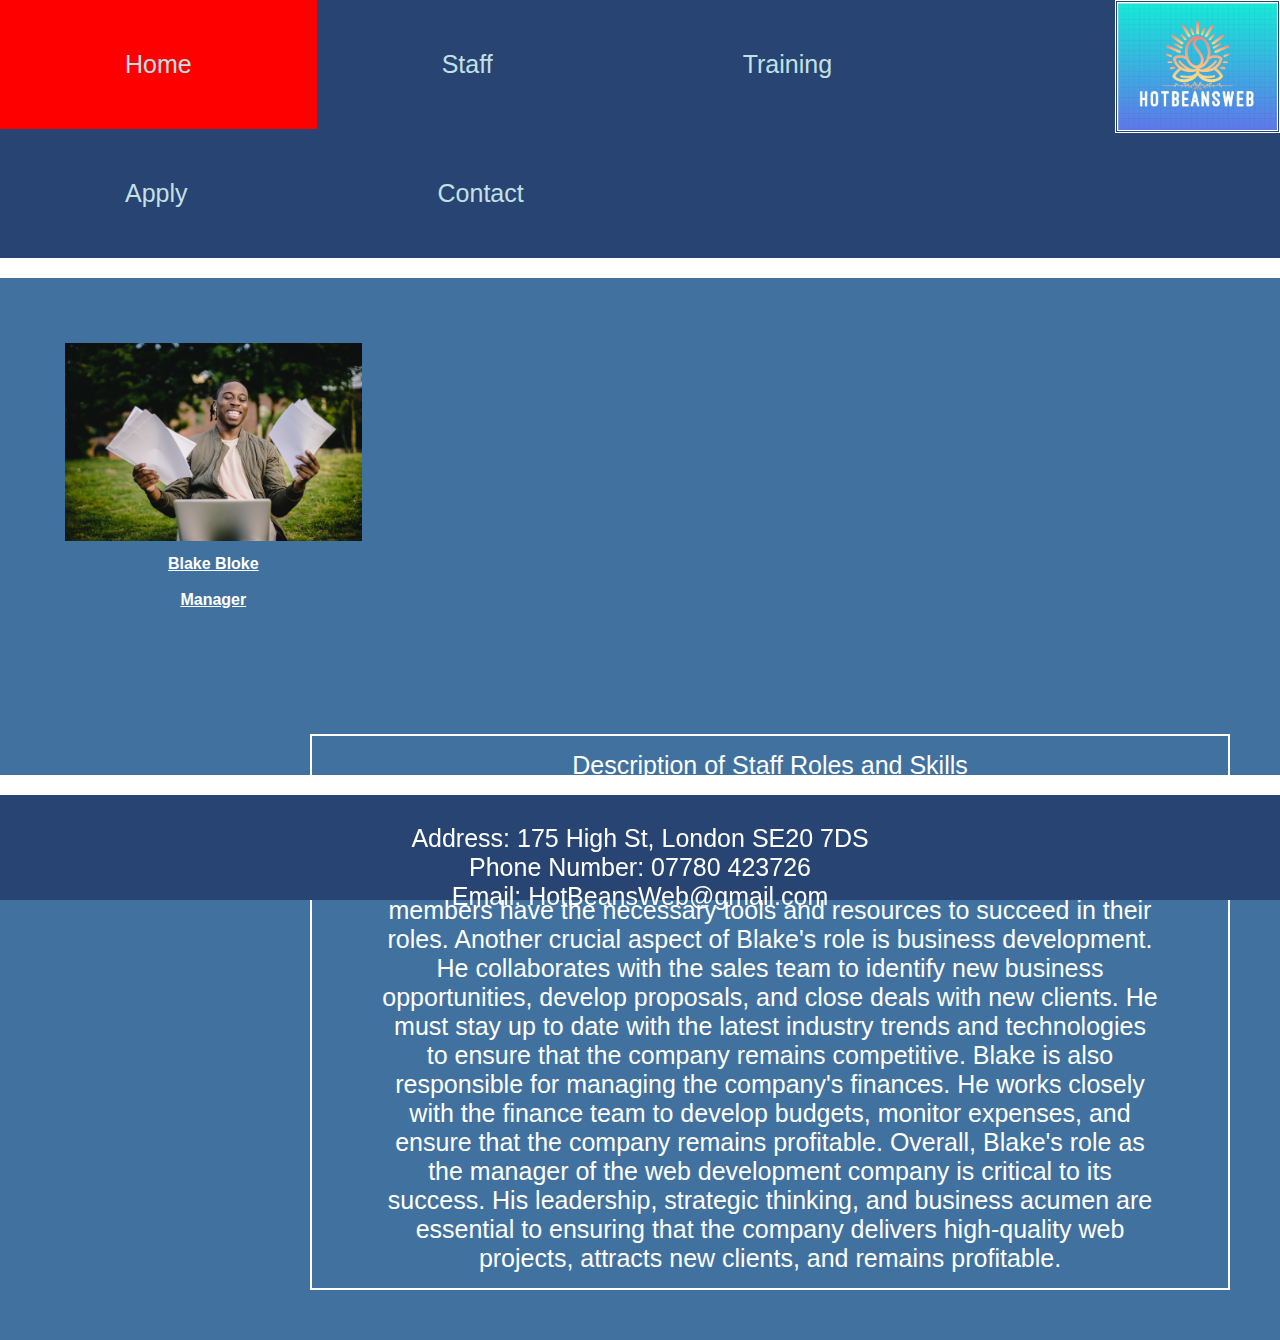
<file: blake.html>
<!Doctype html>
<html>
<meta name="viewport" content="width=device-width, initial-scale=1.0">
<link rel="stylesheet" href="main.css">
<div class="navbar">
<img class="logo" src="logo.PNG">
  <a href="./index.html">Home</a>
  <a href="./staff.html">Staff</a> 
  <a href="./training.html">Training</a> 
  <a href="./apply.html">Apply</a> 
  <a href="./contact.html">Contact</a> 
  </div>
  <hr>
 <!-- Menu Above  -->
  
  <div class="rowss">
  <div class="columnss">
    <img src="blake.jpg"  style="width:100%">
	<table class="info">
	<tr>
		<th> Blake Bloke </th>
	</tr>
	<tr>
		<th> Manager
	</tr>
  </table>
  </div>
</div> 

<article class="thinfo">
  <table>
  <p class="thhead">
  Description of Staff Roles and Skills
  </p>
 Blake is also responsible for managing the development team. He provides leadership and guidance to team members, sets performance goals and expectations, and ensures that everyone is working efficiently and effectively. He must also ensure that team members have the necessary tools and resources to succeed in their roles.
Another crucial aspect of Blake's role is business development. He collaborates with the sales team to identify new business opportunities, develop proposals, and close deals with new clients. He must stay up to date with the latest industry trends and technologies to ensure that the company remains competitive.
Blake is also responsible for managing the company's finances. He works closely with the finance team to develop budgets, monitor expenses, and ensure that the company remains profitable.
Overall, Blake's role as the manager of the web development company is critical to its success. His leadership, strategic thinking, and business acumen are essential to ensuring that the company delivers high-quality web projects, attracts new clients, and remains profitable.
  </article>
  
 
  
  
  
  
    <!-- Footer below  -->
  
 <div class="footer">
    <footer>
	<hr><br>
        <p> Address: 175 High St, London SE20 7DS </p>
        <p> Phone Number: 07780 423726 </p>
		<p> Email: HotBeansWeb@gmail.com </p>
    </footer>
</div>
</file>
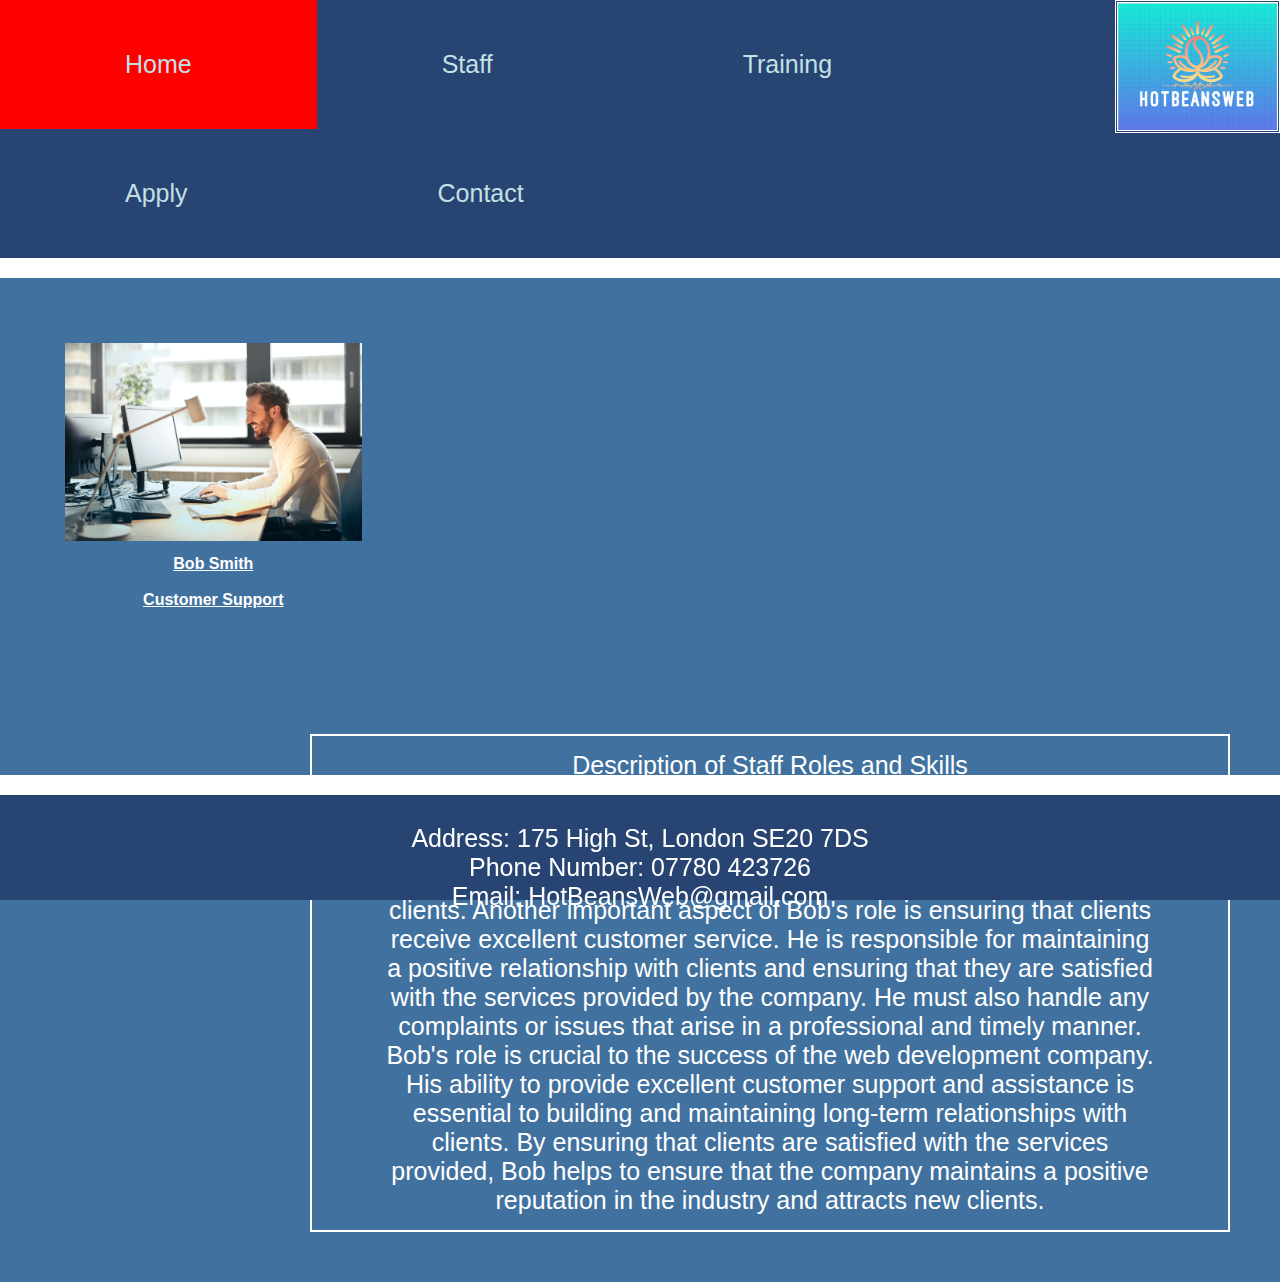
<file: bob.html>
<!Doctype html>
<html>
<meta name="viewport" content="width=device-width, initial-scale=1.0">
<link rel="stylesheet" href="main.css">
<div class="navbar">
<img class="logo" src="logo.PNG">
  <a href="./index.html">Home</a>
  <a href="./staff.html">Staff</a> 
  <a href="./training.html">Training</a> 
  <a href="./apply.html">Apply</a> 
  <a href="./contact.html">Contact</a> 
  </div>
  <hr>
 <!-- Menu Above  -->
  
  <div class="rowss">
  <div class="columnss">
    <img src="bob.jpg"  style="width:100%">
	<table class="info">
	<tr>
		<th> Bob Smith </th>
	</tr>
	<tr>
		<th> Customer Support
	</tr>
  </table>
  </div>
</div> 

<article class="thinfo">
  <table>
  <p class="thhead">
  Description of Staff Roles and Skills
  </p>
 Bob works closely with the development team to ensure that clients' needs are met and that the project is delivered on time and within budget. He also works to identify areas where the company can improve its services and processes to better meet the needs of its clients.
Another important aspect of Bob's role is ensuring that clients receive excellent customer service. He is responsible for maintaining a positive relationship with clients and ensuring that they are satisfied with the services provided by the company. He must also handle any complaints or issues that arise in a professional and timely manner.
Bob's role is crucial to the success of the web development company. His ability to provide excellent customer support and assistance is essential to building and maintaining long-term relationships with clients. By ensuring that clients are satisfied with the services provided, Bob helps to ensure that the company maintains a positive reputation in the industry and attracts new clients.
  </article>
  
 
  
  
  
  
    <!-- Footer below  -->
  
 <div class="footer">
    <footer>
	<hr><br>
        <p> Address: 175 High St, London SE20 7DS </p>
        <p> Phone Number: 07780 423726 </p>
		<p> Email: HotBeansWeb@gmail.com </p>
    </footer>
</div>
</file>
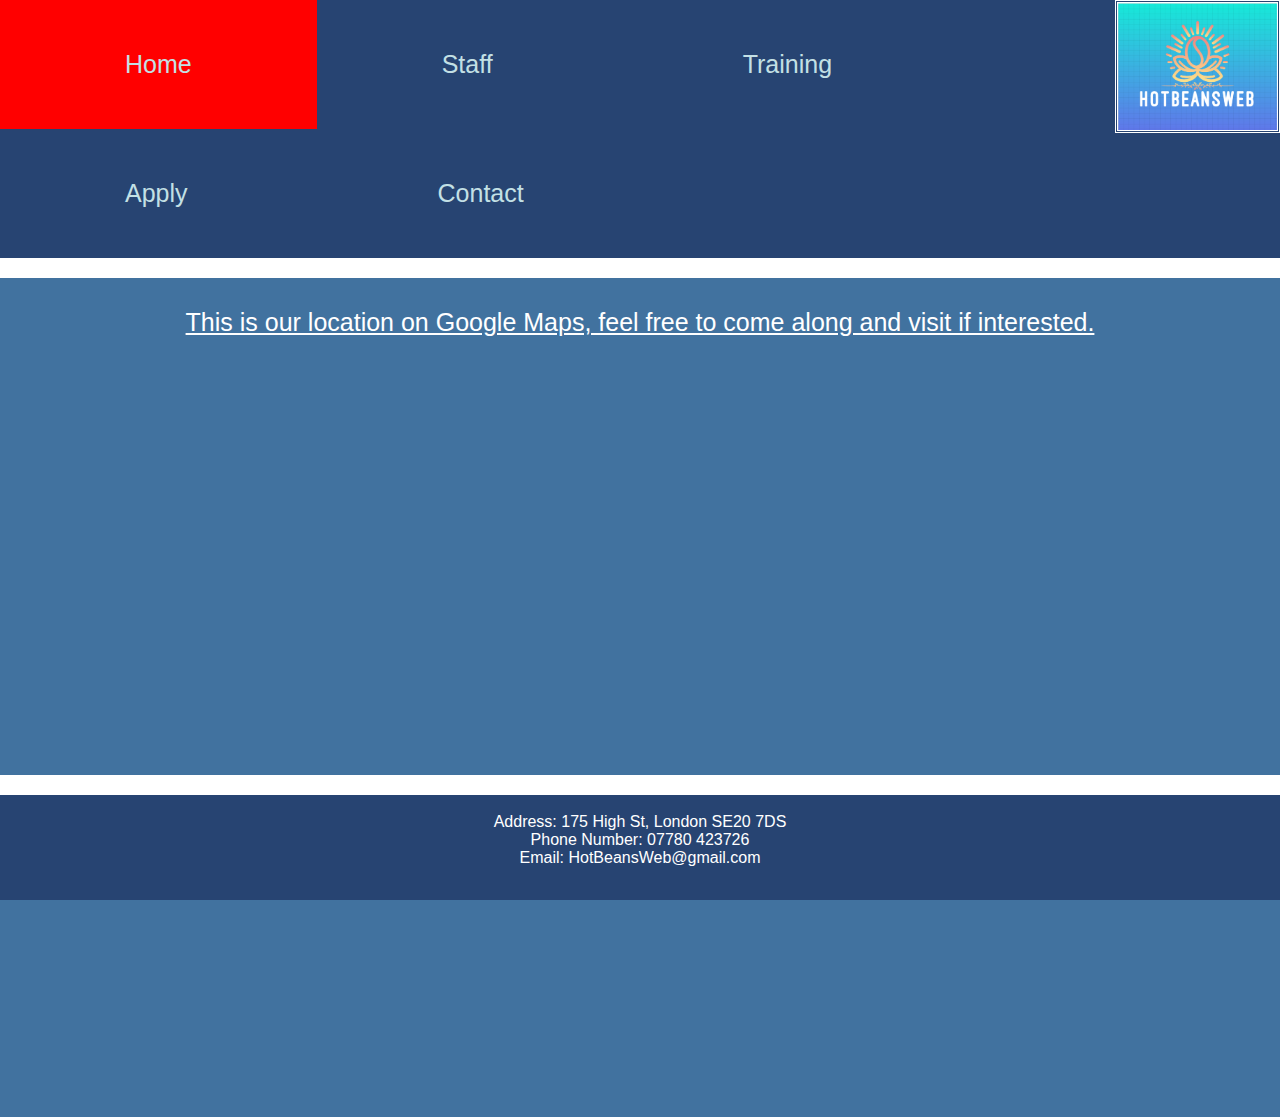
<file: contact.html>
<!Doctype html>
<html>
<meta name="viewport" content="width=device-width, initial-scale=1.0">
<link rel="stylesheet" href="main.css">
<div class="navbar">
<img class="logo" src="logo.PNG">
  <a href="./index.html">Home</a>
  <a href="./staff.html">Staff</a> 
  <a href="./training.html">Training</a> 
  <a href="./apply.html">Apply</a> 
  <a href="./contact.html">Contact</a> 
  </div>
  <hr>
 <!-- Menu Above  -->
  
  <p class="maps">
  This is our location on Google Maps, feel free to come along and visit if interested. 
  </p>
  
  
  <iframe class="googlemap" src="https://www.google.com/maps/embed?pb=!1m18!1m12!1m3!1d2488.398666718218!2d-0.05415942298290023!3d51.41410291751409!2m3!1f0!2f0!3f0!3m2!1i1024!2i768!4f13.1!3m3!1m2!1s0x4876015a3bb0bbf1%3A0x390cb609f7cd5609!2sHot%20Beans%20Web%20Development!5e0!3m2!1sen!2suk!4v1682964691883!5m2!1sen!2suk" width="600" height="450" style="border:0;" allowfullscreen="" loading="lazy" referrerpolicy="no-referrer-when-downgrade"></iframe>
  
  
  
    <!-- Footer below  -->
  
 <div class="footer">
    <footer>
	<hr><br>
        <p> Address: 175 High St, London SE20 7DS </p>
        <p> Phone Number: 07780 423726 </p>
		<p> Email: HotBeansWeb@gmail.com </p>
    </footer>
</div>
</file>
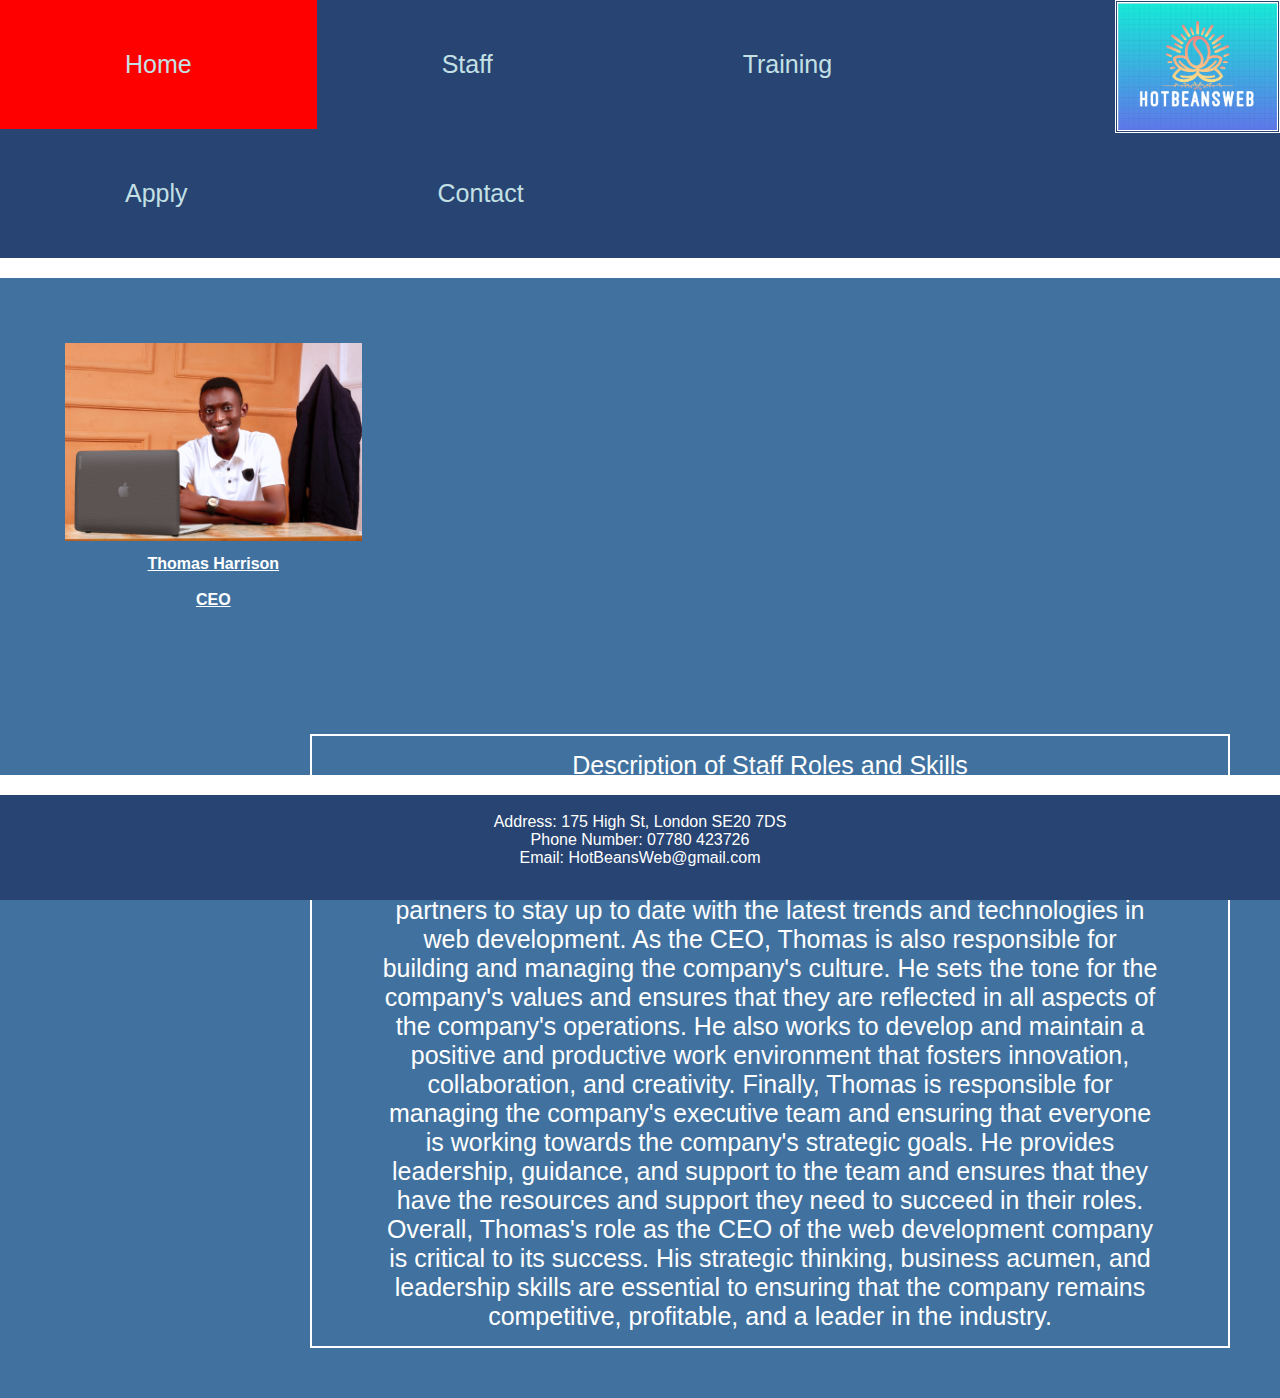
<file: thomas.html>
<!Doctype html>
<html>
<meta name="viewport" content="width=device-width, initial-scale=1.0">
<link rel="stylesheet" href="main.css">
<div class="navbar">
<img class="logo" src="logo.PNG">
  <a href="./index.html">Home</a>
  <a href="./staff.html">Staff</a> 
  <a href="./training.html">Training</a> 
  <a href="./apply.html">Apply</a> 
  <a href="./contact.html">Contact</a> 
  </div>
  <hr>
 <!-- Menu Above  -->
  
  <div class="rowss">
  <div class="columnss">
    <img src="thomas.jpg"  style="width:100%">
	<table class="info">
	<tr>
		<th> Thomas Harrison </th>
	</tr>
	<tr>
		<th> CEO
	</tr>
  </table>
  </div>
</div> 

<article class="thinfo">
  <table>
  <p class="thhead">
  Description of Staff Roles and Skills
  </p>
  Another critical aspect of Thomas's role is to build and maintain relationships with clients and industry partners. He works closely with the sales team to identify new business opportunities and develop strategies to win new clients. He also collaborates with industry partners to stay up to date with the latest trends and technologies in web development.
As the CEO, Thomas is also responsible for building and managing the company's culture. He sets the tone for the company's values and ensures that they are reflected in all aspects of the company's operations. He also works to develop and maintain a positive and productive work environment that fosters innovation, collaboration, and creativity.
Finally, Thomas is responsible for managing the company's executive team and ensuring that everyone is working towards the company's strategic goals. He provides leadership, guidance, and support to the team and ensures that they have the resources and support they need to succeed in their roles.
Overall, Thomas's role as the CEO of the web development company is critical to its success. His strategic thinking, business acumen, and leadership skills are essential to ensuring that the company remains competitive, profitable, and a leader in the industry.
  </table>
  </article>
  
 
  
  
  
  
    <!-- Footer below  -->
  
 <div class="footer">
    <footer>
	<hr><br>
        <p> Address: 175 High St, London SE20 7DS </p>
        <p> Phone Number: 07780 423726 </p>
		<p> Email: HotBeansWeb@gmail.com </p>
    </footer>
</div>
</file>
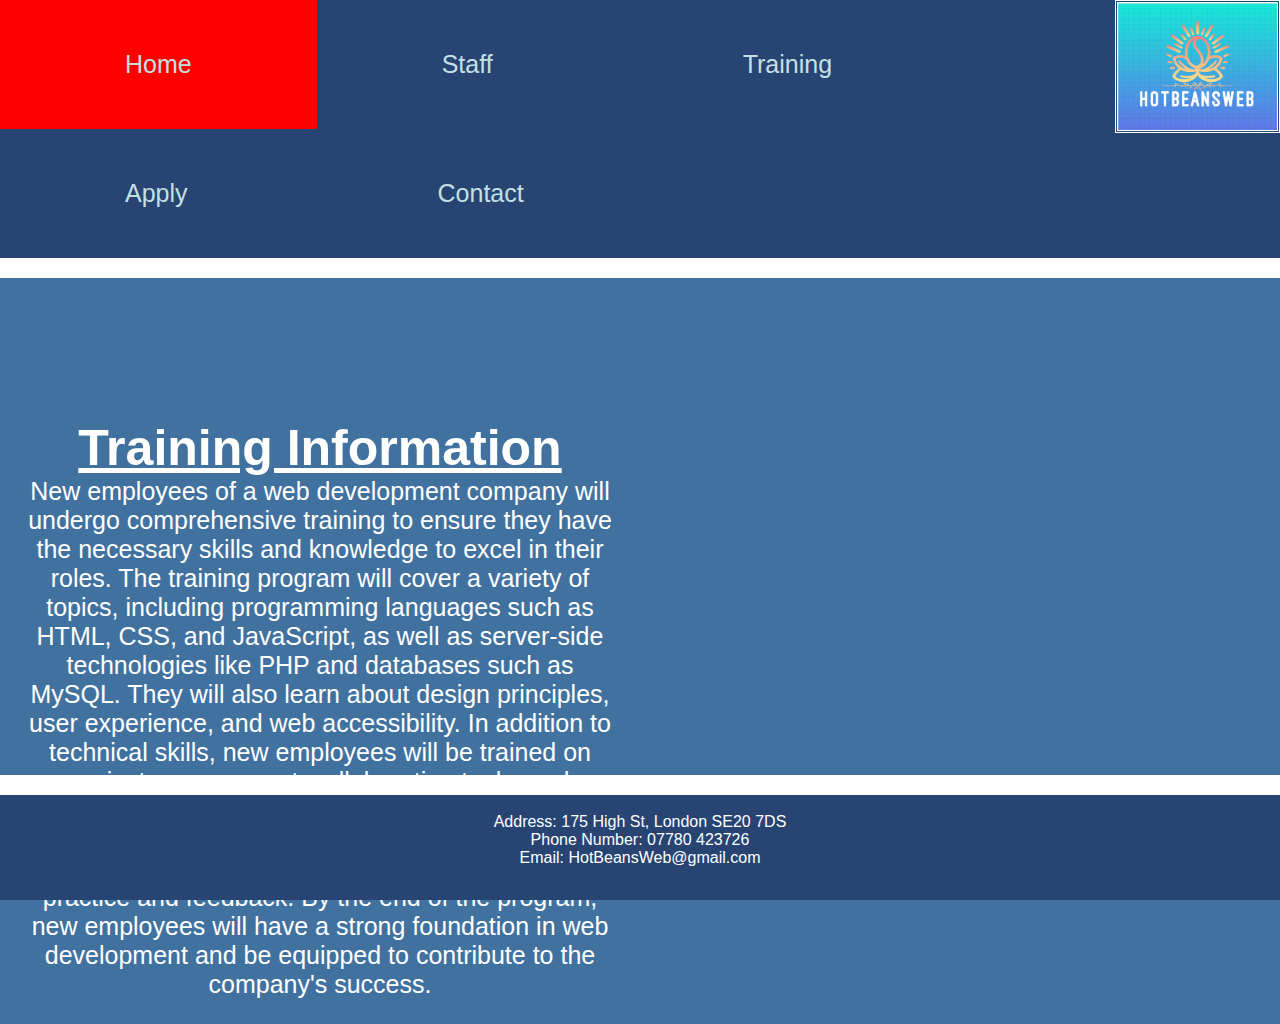
<file: training.html>
<!Doctype html>
<html>
<meta name="viewport" content="width=device-width, initial-scale=1.0">
<link rel="stylesheet" href="main.css">
<div class="navbar">
<img class="logo" src="logo.PNG">
  <a href="./index.html">Home</a>
  <a href="./staff.html">Staff</a> 
  <a href="./training.html">Training</a> 
  <a href="./apply.html">Apply</a> 
  <a href="./contact.html">Contact</a> 
  </div>
  <hr>
 <!-- Menu Above  -->
  
  <article class="traininginfo">
  <h1><br><br>
  Training Information
  </h1>
  <p>
  New employees of a web development company will undergo comprehensive training to ensure they have the necessary skills and knowledge to excel in their roles. The training program will cover a variety of topics, including programming languages such as HTML, CSS, and JavaScript, as well as server-side technologies like PHP and databases such as MySQL. They will also learn about design principles, user experience, and web accessibility. In addition to technical skills, new employees will be trained on project management, collaboration tools, and communication skills to effectively work in a team environment. The training program will be designed to be hands-on and interactive, with opportunities for practice and feedback. By the end of the program, new employees will have a strong foundation in web development and be equipped to contribute to the company's success.
  </p>
  </article>
  
<br><iframe width="560" height="315" src="https://www.youtube.com/embed/k9WqpQp8VSU" title="YouTube video player" frameborder="0" allow="accelerometer; autoplay; clipboard-write; encrypted-media; gyroscope; picture-in-picture; web-share" allowfullscreen></iframe>
  
  
    <!-- Footer below  -->
  
 <div class="footer">
    <footer>
	<hr><br>
        <p> Address: 175 High St, London SE20 7DS </p>
        <p> Phone Number: 07780 423726 </p>
		<p> Email: HotBeansWeb@gmail.com </p>
    </footer>
</div>
</file>
<file: main.css>
/* The navigation menu */
.navbar {
  overflow: hidden;
  background-color: #274472;
}

/* Navigation links */
.navbar a {
  float: left;
  font-size: 25px;
  color: #C3E0E5;
  text-align: center;
  padding: 50px 125px;
  text-decoration: none;
}

/* The subnavigation menu */
.subnav {
  float: left;
  overflow: hidden;
}

/* Subnav button */
.subnav .subnavbtn {
  font-size: 16px;
  border: none;
  outline: none;
  color: white;
  padding: 14px 16px;
  background-color: inherit;
  font-family: inherit;
  margin: 0;
}

/* Add a red background color to navigation links on hover */
.navbar a:hover, .subnav:hover .subnavbtn {
  background-color: red;
}

/* Style the subnav content - positioned absolute */
.subnav-content {
  display: none;
  position: absolute;
  left: 0;
  background-color: red;
  width: 100%;
  z-index: 1;
}

/* Style the subnav links */
.subnav-content a {
  float: left;
  color: white;
  text-decoration: none;
}

/* Add a grey background color on hover */
.subnav-content a:hover {
  background-color: #eee;
  color: black;
}
/* When you move the mouse over the subnav container, open the subnav content */
.subnav:hover .subnav-content {
  display: block;
}
body {
	background-color: #41729F;
}

hr {
	height: 20px;
	border: none;
	top: 20px;
	background: white;

}
 
 .footer {
	 position: fixed;
  left: 0;
  bottom: 0;
  width: 100%;
  background-color:#274472 ;
  color: white;
  text-align: center;
 height: 125px;
 }
 
 hr{
	  margin-top: 0px; margin-bottom: 0px
 }
	 
	 .columnr {
  float: right;
  width: 40%;
  padding: 70px 25px;
  
} 

article{
	color: white;
	text-align: left;
	font-size: 25px;
	padding: 28px;
}

h1 {
  text-decoration: underline
}



.logo {
  float: right;
  width: 165px;
  height: auto;
  border: double; 
  border-color: white;
}

.column {
  float: left;
  width: 24.6%;
  padding: 0px;
  border: solid; 
  border-color: #41729F;
}

table{
	font-family: arial, sans-serif;
  border-collapse: none;
  width: 100%;
  color: white;
}

td, th {
  text-align: center;
  padding: 8px; 
}

.columnss {
  float: left;
  width: 33.33%;
  padding: 65px;
}

.info {
	text-align: center;
	width: 100%;
	text-decoration: underline;
}

.thinfo{
  width: 920px;
  border: 2px solid white;
  padding: 15px 70px;
  margin: 50px;
  float: right;
  text-align: center;
}

.thhead{
	text-decoration: underline;
}

.traininginfo{
	text-align: center;
	float: left;
	width: 50%;
	padding: 25px;
}

iframe{
	float: right;
  width: 45%;
  padding: 100px 30px;
  height: 610px;
}





@import url('https://fonts.googleapis.com/css2?family=Poppins:wght@200;300;400;500;600;700&display=swap');
*{
  margin: 0;
  padding: 0;
  box-sizing: border-box;
  font-family: 'Poppins',sans-serif;
}

.applyzz{
	float: right;
	padding: 5px 35px;
}


.container{
  width: 65%;
  background-color: #C7D6F5;
  padding: 50px 35px;
  border-radius: 25px;
}
.container .title{
  font-size: 25px;
  font-weight: 500;
  position: relative;
}
.container .title::before{
  content: "";
  left: 0;
  bottom: 0;
  height: 3px;
  width: 30px;
  border-radius: 5px;
  
}
.content form .user-details{
  display: flex;
  flex-wrap: wrap;
  justify-content: space-between;
  margin: 20px 0 12px 0;
}
form .user-details .input-box{
  margin-bottom: 15px;
  width: calc(100% / 2 - 20px);
}
form .input-box span.details{
  display: block;
  font-weight: 500;
  margin-bottom: 5px;
}
.user-details .input-box input{
  height: 45px;
  width: 100%;
  outline: none;
  font-size: 16px;
  border-radius: 5px;
  padding-left: 15px;
  border: 1px solid #ccc;
  border-bottom-width: 2px;
  transition: all 0.3s ease;
}
.user-details .input-box input:focus,
.user-details .input-box input:valid{
  border-color: #9b59b6;
}
 form .gender-details .gender-title{
  font-size: 20px;
  font-weight: 500;
 }
 form .category{
   display: flex;
   width: 80%;
   margin: 14px 0 ;
   justify-content: space-between;
 }
 form .category label{
   display: flex;
   align-items: center;
   cursor: pointer;
 }
 form .category label .dot{
  height: 18px;
  width: 18px;
  border-radius: 50%;
  margin-right: 10px;
  background: #d9d9d9;
  border: 5px solid transparent;
  transition: all 0.3s ease;
}
 #dot-1:checked ~ .category label .one,
 #dot-2:checked ~ .category label .two,
 #dot-3:checked ~ .category label .three{
   background: #9b59b6;
   border-color: #d9d9d9;
 }
 form input[type="radio"]{
   display: none;
 }
 form .button{
   height: 45px;
   margin: 35px 0
 }
 form .button input{
   height: 100%;
   width: 100%;
   border-radius: 5px;
   border: none;
   color: #fff;
   font-size: 18px;
   font-weight: 500;
   letter-spacing: 1px;
   cursor: pointer;
   transition: all 0.3s ease;
   background: linear-gradient(135deg, #274472, #5885AF);
 }
 form .button input:hover{
  /* transform: scale(0.99); */
  background: linear-gradient(-135deg, #E4F4F3, #A1DBF1);
  }
 @media(max-width: 584px){
 .container{
  max-width: 100%;
}
form .user-details .input-box{
    margin-bottom: 15px;
    width: 100%;
  }
  form .category{
    width: 100%;
  }
  .content form .user-details{
    max-height: 300px;
    overflow-y: scroll;
  }
  .user-details::-webkit-scrollbar{
    width: 5px;
  }
  }
  @media(max-width: 459px){
  .container .content .category{
    flex-direction: column;
  }
}

.title{
	text-decoration: underline;
	font-style: bold;
	font-family: aharoni;
}
.googlemap{
	padding: 100px 30px;
	width: 100%;
	top: 0px;
	height: 750px;
}

.maps{
	text-decoration: underline;
	color: white;
	text-align: center;
	font-size: 25px;
	padding: 30px;
}

.shake{
	padding:110px 40px;
	width: 420px;
	left: 20px
}

.signing{
	float: right;
	width: 350px;
}

.sign{
	position: absolute;
	right: 0px;
	padding:110px 40px;
}
</file>
